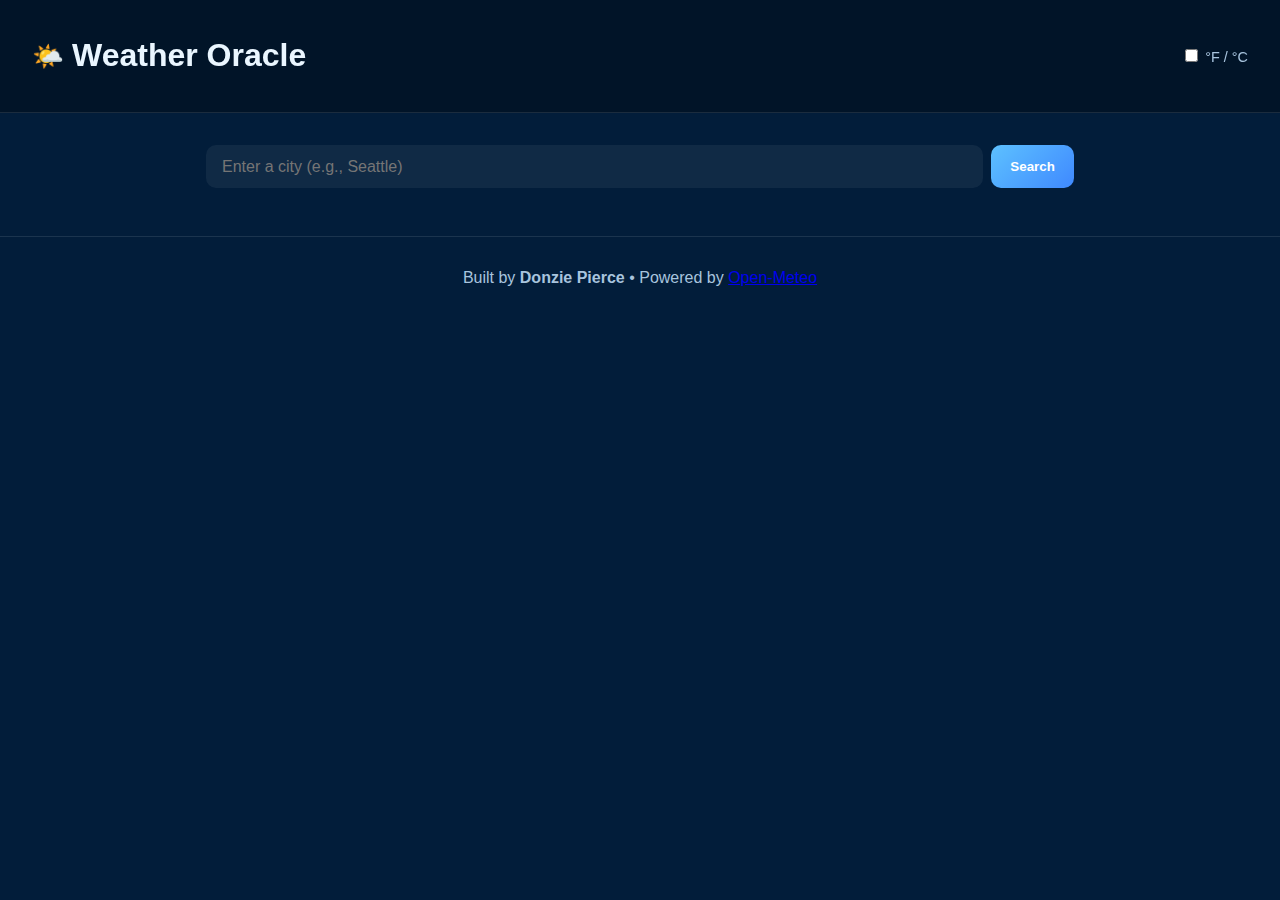
<file: D.Pierce Portfolio/Projects/Weather app with gasp animations/weather app with GASP index.html>
<!DOCTYPE html>
<html lang="en">
<head>
  <meta charset="UTF-8" />
  <meta name="viewport" content="width=device-width, initial-scale=1.0" />
  <title>Weather Oracle | by Donzie Pierce</title>
  <meta name="description" content="Cinematic weather app that visualizes live weather data with smooth blue-themed animations." />
  <link rel="stylesheet" href="styles.css" />
</head>
<body>
  <!-- Animated background -->
  <canvas id="bgCanvas"></canvas>

  <header class="topbar">
    <div class="brand">
      <span class="icon">🌤️</span>
      <h1>Weather Oracle</h1>
    </div>
    <label class="unit-toggle">
      <input type="checkbox" id="unitToggle" />
      <span>°F / °C</span>
    </label>
  </header>

  <main class="content">
    <form id="searchForm" class="search-bar" autocomplete="off">
      <input id="cityInput" type="text" placeholder="Enter a city (e.g., Seattle)" required />
      <button class="btn" type="submit">Search</button>
    </form>

    <section id="weatherInfo" class="weather-info" hidden>
      <h2 id="location"></h2>
      <div class="current glass">
        <div class="temp-info">
          <h1 id="temperature">--°</h1>
          <p id="condition">--</p>
          <p class="small">Feels like <span id="feelsLike">--°</span></p>
          <p class="small">Humidity <span id="humidity">--%</span> • Wind <span id="wind">--</span></p>
        </div>
        <div class="icon-wrap">
          <div id="weatherIcon" class="big-icon">☁️</div>
        </div>
      </div>

      <h3>7-Day Forecast</h3>
      <div id="forecast" class="forecast"></div>
    </section>

    <section id="errorBox" class="error" hidden>
      <p>City not found. Please try again.</p>
    </section>
  </main>

  <footer class="footer">
    <p>Built by <strong>Donzie Pierce</strong> • Powered by <a href="https://open-meteo.com" target="_blank">Open-Meteo</a></p>
  </footer>

  <!-- GSAP Animation Library -->
  <script src="https://cdnjs.cloudflare.com/ajax/libs/gsap/3.12.2/gsap.min.js"></script>

  <!-- App Logic -->
  <script src="script.js"></script>
</body>
</html>
</file>
<file: D.Pierce Portfolio/Projects/Weather app with gasp animations/styles.css>
:root {
  --sky1: #021d3a;
  --sky2: #095ad0;
  --panel: rgba(255,255,255,0.06);
  --text: #eaf6ff;
  --muted: #a8c4de;
  --accent: #5dc1ff;
}

* { box-sizing: border-box; }
html, body { margin: 0; height: 100%; font-family: 'Inter', sans-serif; color: var(--text); background: var(--sky1); overflow-x: hidden; }

canvas#bgCanvas {
  position: fixed;
  inset: 0;
  z-index: -1;
  background: radial-gradient(circle at top, var(--sky2), var(--sky1) 70%);
}

.topbar {
  display: flex;
  align-items: center;
  justify-content: space-between;
  padding: 1rem 2rem;
  background: rgba(0,0,0,0.3);
  backdrop-filter: blur(8px);
  border-bottom: 1px solid rgba(255,255,255,0.1);
  position: sticky;
  top: 0;
  z-index: 10;
}

.brand {
  display: flex;
  align-items: center;
  gap: .5rem;
}

.brand .icon { font-size: 1.6rem; }

.unit-toggle span {
  color: var(--muted);
  font-size: .9rem;
}

.content {
  max-width: 900px;
  margin: 2rem auto;
  padding: 0 1rem;
}

.search-bar {
  display: flex;
  gap: .5rem;
  justify-content: center;
  margin-bottom: 2rem;
}

.search-bar input {
  flex: 1;
  padding: .8rem 1rem;
  border-radius: 10px;
  border: none;
  background: var(--panel);
  color: var(--text);
  outline: none;
  font-size: 1rem;
}

.search-bar .btn {
  padding: .8rem 1.2rem;
  background: linear-gradient(135deg, var(--accent), #3f89ff);
  border: none;
  color: #fff;
  border-radius: 10px;
  font-weight: 700;
  cursor: pointer;
  transition: .25s transform;
}

.search-bar .btn:hover {
  transform: translateY(-2px);
}

.weather-info {
  text-align: center;
}

h2 {
  font-size: 1.8rem;
  margin-bottom: 1rem;
}

.glass {
  background: var(--panel);
  border: 1px solid rgba(255,255,255,0.15);
  border-radius: 16px;
  padding: 1.5rem;
  display: flex;
  justify-content: space-between;
  align-items: center;
  margin-bottom: 1.5rem;
  box-shadow: 0 10px 30px rgba(0,0,0,0.4);
}

.big-icon {
  font-size: 4rem;
  filter: drop-shadow(0 0 12px rgba(255,255,255,0.5));
}

.small {
  color: var(--muted);
  font-size: .9rem;
}

.forecast {
  display: grid;
  grid-template-columns: repeat(auto-fit, minmax(110px, 1fr));
  gap: 1rem;
  margin-top: 1rem;
}

.card {
  background: var(--panel);
  border: 1px solid rgba(255,255,255,0.1);
  border-radius: 12px;
  padding: .8rem;
  transition: .3s transform;
  text-align: center;
}

.card:hover {
  transform: translateY(-4px);
}

.footer {
  text-align: center;
  padding: 1rem;
  border-top: 1px solid rgba(255,255,255,0.1);
  color: var(--muted);
  margin-top: 3rem;
}

.error {
  text-align: center;
  color: #ffbdbd;
  background: rgba(255,0,0,0.1);
  padding: 1rem;
  border-radius: 10px;
  margin-top: 1rem;
  font-weight: 600;
}

/* 🌆 Autocomplete dropdown */
#suggestions {
  position: absolute;
  background: rgba(255, 255, 255, 0.1);
  list-style: none;
  padding: 0;
  margin-top: 0.2rem;
  border-radius: 8px;
  max-height: 200px;
  overflow-y: auto;
  width: calc(100% - 2rem);
  backdrop-filter: blur(6px);
  z-index: 1000;
}

#suggestions li {
  padding: 8px 12px;
  cursor: pointer;
}

#suggestions li:hover {
  background: rgba(255, 255, 255, 0.2);
}
</file>
